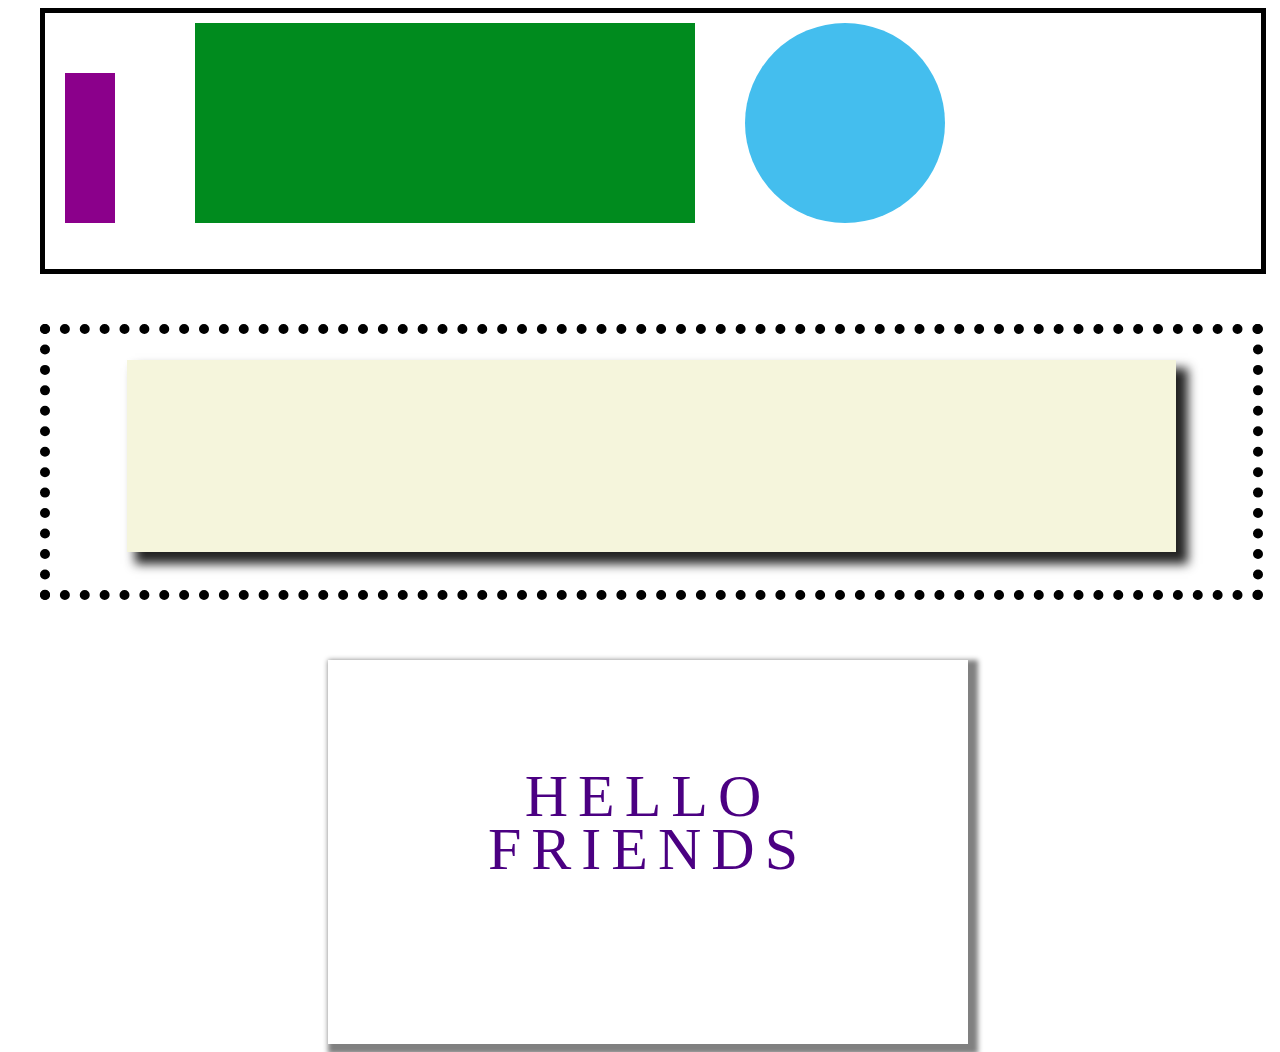
<file: drill-2/index.html>
<!DOCTYPE html>
<html lang="en">
<head>
    <meta charset="UTF-8">
    <meta http-equiv="X-UA-Compatible" content="IE=edge">
    <meta name="viewport" content="width=device-width, initial-scale=1.0">
    <link rel="stylesheet" href="index.css">
    <title>Drill 2</title>
</head>
<body>
    <!-- TOP BOX -->
    <div id="top-box" class="inner-element">
        <div id="num1"></div>
        <div id="num2"></div>
        <div id="num3"></div>
    </div>

    <!-- MIDDLE BOX -->
    <div id="middle-box" class="inner-box">
        <div id="shadow-box"></div>
    </div>

    <!-- BOTTOM BOX -->
    <div id="bottom-box">
        <p id="top-text">HELLO</p>
        <p id="bottom-text">FRIENDS</p>
    </div>

</body>
</html>
</file>
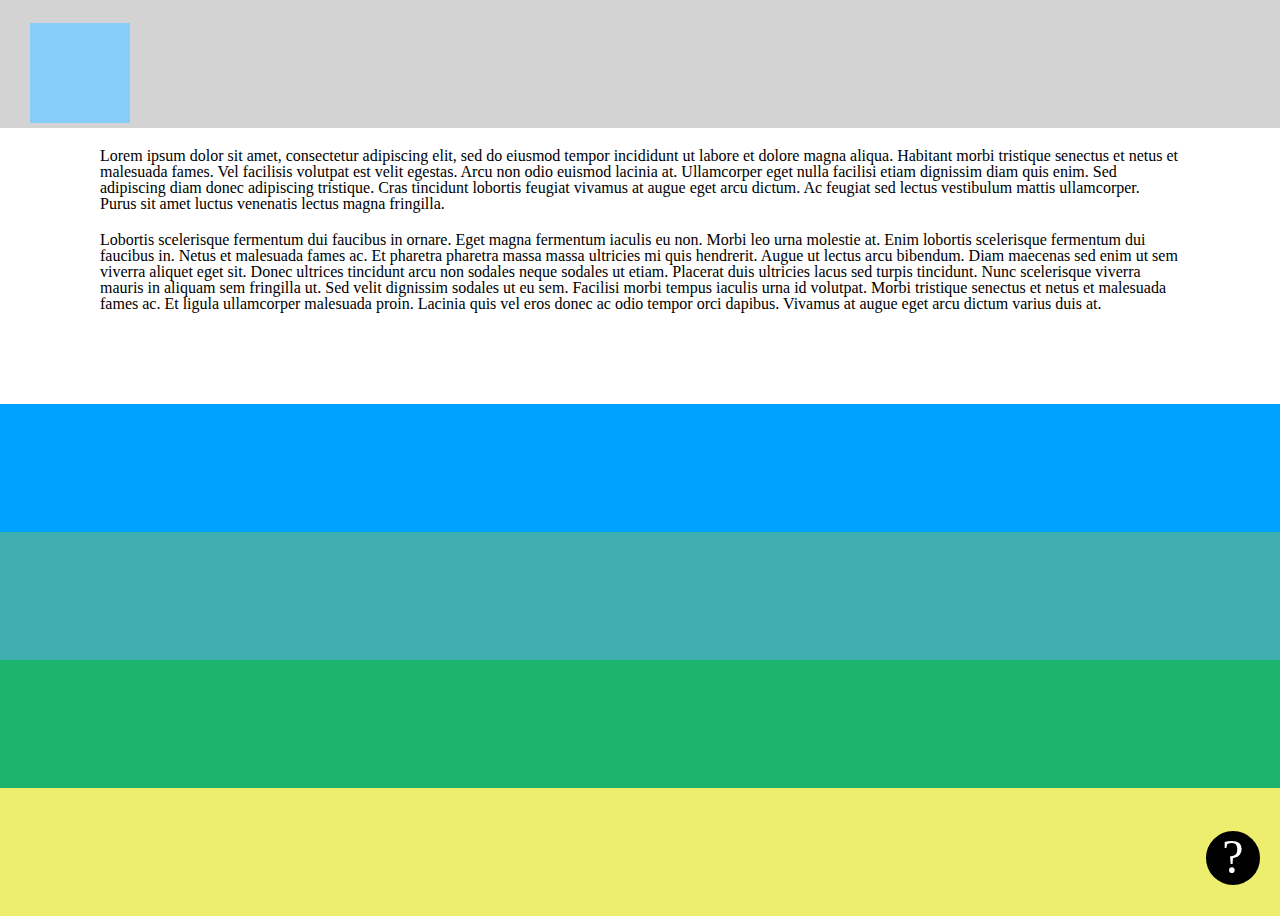
<file: drill-3/index.html>
<!DOCTYPE html>
<html lang="en">
<head>
    <meta charset="UTF-8">
    <meta http-equiv="X-UA-Compatible" content="IE=edge">
    <meta name="viewport" content="width=device-width, initial-scale=1.0">
    <link rel="stylesheet" href="reset.css">
    <link rel="stylesheet" href="index.css">
    <title>Drill 3</title>
</head>
<body>
    <!-- HEADER -->
    <header id="header">
        <div id="small-square"></div>
    </header>
    
    <!-- TEXT BOX -->
    <div id="text-box">
        <p id="text">Lorem ipsum dolor sit amet, consectetur adipiscing elit, sed do eiusmod tempor incididunt ut labore et dolore magna aliqua. Habitant morbi tristique senectus et netus et malesuada fames. Vel facilisis volutpat est velit egestas. Arcu non odio euismod lacinia at. Ullamcorper eget nulla facilisi etiam dignissim diam quis enim. Sed adipiscing diam donec adipiscing tristique. Cras tincidunt lobortis feugiat vivamus at augue eget arcu dictum. Ac feugiat sed lectus vestibulum mattis ullamcorper. Purus sit amet luctus venenatis lectus magna fringilla. </p>
        <p id="text-2">Lobortis scelerisque fermentum dui faucibus in ornare. Eget magna fermentum iaculis eu non. Morbi leo urna molestie at. Enim lobortis scelerisque fermentum dui faucibus in. Netus et malesuada fames ac. Et pharetra pharetra massa massa ultricies mi quis hendrerit. Augue ut lectus arcu bibendum. Diam maecenas sed enim ut sem viverra aliquet eget sit. Donec ultrices tincidunt arcu non sodales neque sodales ut etiam. Placerat duis ultricies lacus sed turpis tincidunt. Nunc scelerisque viverra mauris in aliquam sem fringilla ut. Sed velit dignissim sodales ut eu sem. Facilisi morbi tempus iaculis urna id volutpat. Morbi tristique senectus et netus et malesuada fames ac. Et ligula ullamcorper malesuada proin. Lacinia quis vel eros donec ac odio tempor orci dapibus. Vivamus at augue eget arcu dictum varius duis at.</p>
    </div>

    <!-- COLORS -->
    <div id="colors">
        <div id="blue" class="color-box"></div>
        <div id="teal" class="color-box"></div>
        <div id="green" class="color-box"></div>
        <div id="yellow" class="color box">
            <div id="question">?</div>
        </div>
    </div>
</body>
</html>
</file>
<file: drill-2/index.css>
/* TOP BOX */
#top-box {
    width: 95vw;
    height: 20vw;
    margin-left: 2.5vw;
    border: solid black 5px;
    position: relative;
}

#num1 {
    background-color: darkmagenta;
    height: 150px;
    width: 50px;
    position: relative;
    top: 60px;
    left: 20px;
}

#num2 {
    background-color: rgb(0, 139, 30);
    height: 200px;
    width: 500px;
    top: 10px;
    left: 100px;
    position: relative;
}

#num3{
    background-color: rgb(68, 190, 238);
    height: 200px;
    width: 200px;
    top: 10px;
    left: 150px;
    border-radius: 50%;
    position: relative;
}

.inner-element {
    display: flex;
    flex-direction: row; 
 }

 /* MIDDLE BOX */

 #middle-box {
    height: 20vw;
    width: 94vw;
    margin-left: 2.5vw;
    border: dotted 10px;
    position: relative;
    margin-top: 50px;
    display: flex;
    justify-content: center;
 }

 #shadow-box {
     position: relative;
     background-color: beige;
     height: 15vw;
     width: 82vw;
     display: flex;
     top: 2vw;
     box-shadow: rgb(36, 36, 36) 10px 10px 10px 2px;
 }

 /* BOTTOM BOX */

#bottom-box {
    height: 30vw;
    width: 50vw;
    margin-left: 25vw;
    margin-top: 3vw;
    border: black solid 0px;
    position: relative;
    box-shadow: grey 5px 5px 5px 5px;
}

p {
    font-size: 60px;
    text-align: center;
    position: relative;
    letter-spacing: 10px;
    color: indigo;
}

#top-text {
top: 8vw;
}

#bottom-text {
    top: 2vw;
}
</file>
<file: drill-3/index.css>
/* HEADER */

#header {
    background-color: lightgray;
    height: 10vw;
    width: 100vw;
    position: relative;
}

#small-square {
    background-color: lightskyblue;
    height: 100px;
    width: 100px;
    position: relative;
    top: 23px;
    left: 30px;
}

/* TEXT BOX */

#text-box {
    background-color: rgb(255, 255, 255);
    height: 20vw;
    width: 100vw;
}

#text {
    margin-left: 100px;
    margin-right: 100px;
    margin-top: 20px;
}

#text-2 {
    margin-left: 100px;
    margin-right: 100px;
    margin-top: 20px;
}

/* COLORS BOXES */

.color-box{
    height: 10vw;
    width: 100vw;
}

#blue {
background-color: rgb(0, 162, 255);
}

#teal {
background-color: rgb(63, 175, 175);
}

#green {
background-color: rgb(28, 179, 108);
}

#yellow {
background-color: rgb(238, 238, 110);
height: 10vw;
width: 100vw;
}

/* QUESTION */

#question {
    position: fixed;
    bottom: 15px;
    right: 20px;
    color: white;
    border: black solid 2px;
    border-radius: 50%;
    background-color: black;
    height: 50px;
    width: 50px;
    text-align: center;
    font-size: 48px;
}
</file>
